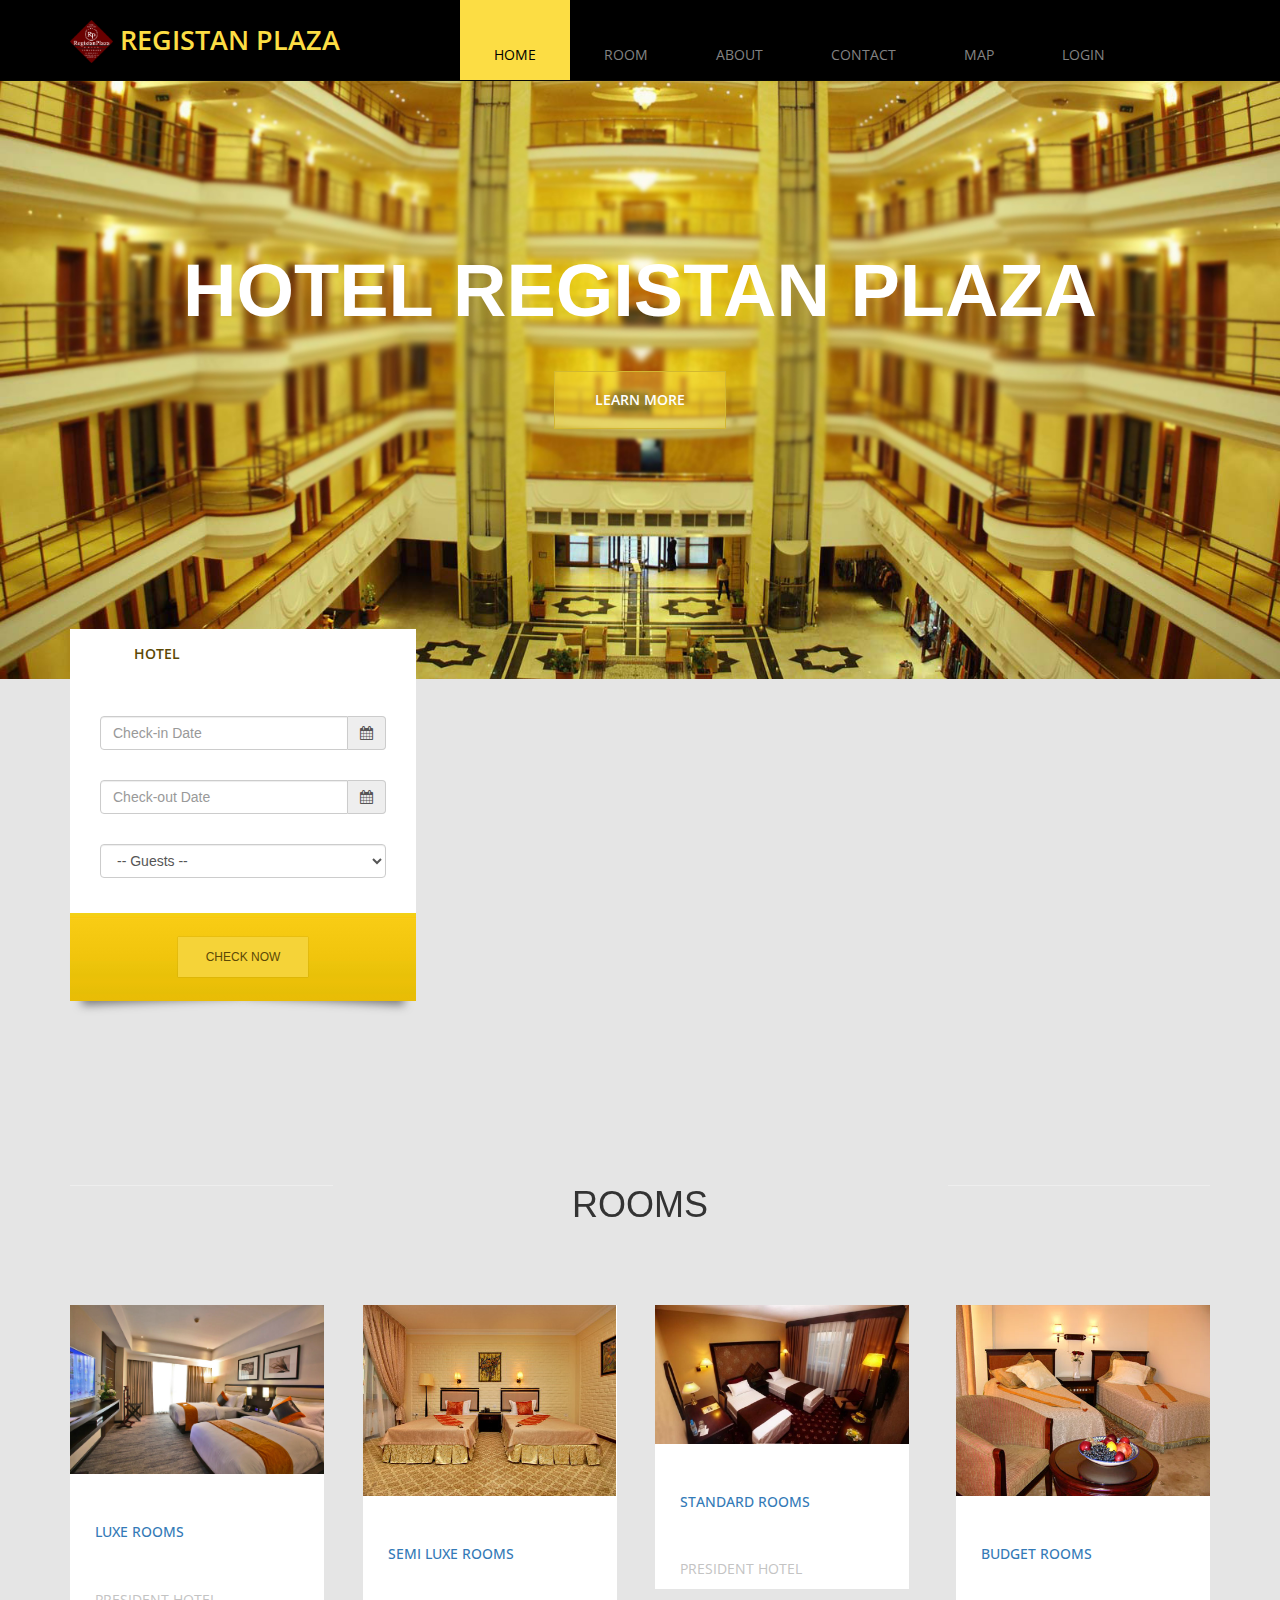
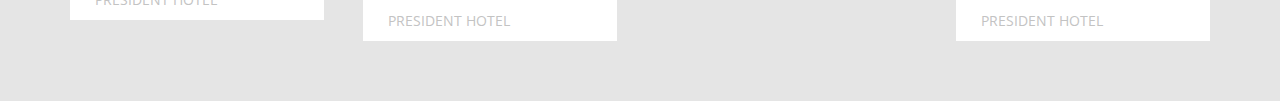
<file: index.html>
<!DOCTYPE html>
<html lang="en">
<head>
  <meta charset="utf-8">
  <meta http-equiv="X-UA-Compatible" content="IE=edge">
  <meta name="viewport" content="width=device-width, initial-scale=1">
  <title>Registan Plaza</title>
  <link rel="icon" href="imgs/logo.jpg">

  <link href='http://fonts.googleapis.com/css?family=Open+Sans:400,300,400italic,600,700' rel='stylesheet' type='text/css'>
  <link href="css/font-awesome.min.css" rel="stylesheet">
  <link href="css/bootstrap.min.css" rel="stylesheet">
  <link href="css/bootstrap-datetimepicker.min.css" rel="stylesheet">  
  <link href="css/flexslider.css" rel="stylesheet">
  <link href="css/Style.css" rel="stylesheet">
  <link href="css/fixPicture.css" rel="stylesheet">

	<link rel="stylesheet" href="https://maxcdn.bootstrapcdn.com/bootstrap/3.3.7/css/bootstrap.min.css">
	<script src="https://ajax.googleapis.com/ajax/libs/jquery/3.2.1/jquery.min.js"></script>
	<script src="https://maxcdn.bootstrapcdn.com/bootstrap/3.3.7/js/bootstrap.min.js"></script>



  </head>
  <body class="tm-gray-bg">
  	<!-- Header -->
  	<nav class="navbar navbar-inverse navbar-fixed-top">
  	<div class="tm-header">
  		<div class="container">
  			<div class="row">
  				<div class="col-lg-4 col-md-4 col-sm-2 tm-site-name-container"><a href="index.html">
  					<img src="imgs/logo.jpg" height="12%" width="12%" style="padding-bottom: 10px; margin-right: 3px" >
  					<span class="tm-site-name">Registan Plaza</span>	
  				</a>
  				</div>
	  			<div class="col-lg-8 col-md-8 col-sm-9">
	  				<div class="mobile-menu-icon">
		              <i class="fa fa-bars"></i>
		            </div>
	  				<nav class="tm-nav"> 
						<ul>
							<li><a href="index.html" class="active">Home</a></li>
							<li> <a href="#rooms_4">Room</a></li>
							<li><a href="about.html">About</a></li>							
							<li><a href="contact.html">Contact</a></li>
							<li><a href="qq.html">Map</a></li>
							<li><a href="#">Login</a></li>
							
					 </nav> 	
	  			</div>					
  	
       </nav>


	
	<!-- Banner -->
	<section class="tm-banner" >
		<!-- Flexslider -->
		
		<div class="flexslider flexslider-banner">
		  <ul class="slides">
		    <li>
			    <div class="tm-banner-inner">
					<h1 class="tm-banner-title">Hotel Registan Plaza</h1>
					
					<a href="#more" class="tm-banner-link">Learn more</a>	
				</div>
				<div style="background-attachment: fixed;">
				<img src="imgs/plaza1.jpg" alt="Banner 3" />
				</div>	
		    </li>		    
		  </ul>
		</div>	
		
	</section>

	<!-- gray bg -->	
	<section class="container tm-home-section-1" id="more">
		<div class="row">
			<div class="col-lg-4 col-md-4 col-sm-6">
				<!-- Nav tabs -->
				<div class="tm-home-box-1">
					<ul class="nav nav-tabs tm-white-bg" role="tablist" id="hotelCarTabs">
					    <li role="presentation" class="active">
					    	<a href="#hotel" aria-controls="hotel" role="tab" data-toggle="tab">Hotel</a>
					    </li>
					   
					</ul>

					<!-- Tab panes -->
					<div class="tab-content">
					    <div role="tabpanel" class="tab-pane fade in active tm-white-bg" id="hotel">
					    	<div class="tm-search-box effect2">
								<form action="#" method="post" class="hotel-search-form">
									<div class="tm-form-inner">
										
							          	<div class="form-group">
							                <div class='input-group date' id='datetimepicker1'>
							                    <input type='text' class="form-control" placeholder="Check-in Date" />
							                    <span class="input-group-addon">
							                        <span class="fa fa-calendar"></span>
							                    </span>
							                </div>
							            </div>
							          	<div class="form-group">
							                <div class='input-group date' id='datetimepicker2'>
							                    <input type='text' class="form-control" placeholder="Check-out Date" />
							                    <span class="input-group-addon">
							                        <span class="fa fa-calendar"></span>
							                    </span>
							                </div>
							            </div>
							            <div class="form-group margin-bottom-0">
							                <select class="form-control">
							            	 	<option value="">-- Guests -- </option>
							            	 	<option value="1">1</option>
												<option value="2">2</option>
												<option value="3">3</option>
												<option value="4">4</option>
												<option value="5p">5+</option>
											</select> 
							            </div>
									</div>							
						            <div class="form-group tm-yellow-gradient-bg text-center">
						            	<button type="submit" name="submit" class="tm-yellow-btn">Check Now</button>
						            </div>  
								</form>
							</div>
					    </div>					    			    
					</div>
				</div>								
			</div>

			


		</div>
	
		<section id="rooms_4">
		<div class="section-margin-top">
			<div class="row">				
				<div class="tm-section-header">
					<div class="col-lg-3 col-md-3 col-sm-3"><hr></div>
					<div class="col-lg-6 col-md-6 col-sm-6"><h2 class="tm-section-title">Rooms</h2></div>
					<div class="col-lg-3 col-md-3 col-sm-3"><hr></div>	
				</div>
			</div>
			<div class="row">
				<a data-target = "#LuxeRoom" data-toggle="modal">
				<div class="col-lg-3 col-md-3 col-sm-6 col-xs-6 col-xxs-12">
					<div class="tm-home-box-2">						
						<img src="imgs/luxe.jpg" alt="image" class="img-responsive">
						<h3>Luxe Rooms</h3>
						<p class="tm-date">President Hotel</p>
						
					</div>
				</div>
				</a>

				<a data-target = "#SemiLuxeRoom" data-toggle="modal">
				<div class="col-lg-3 col-md-3 col-sm-6 col-xs-6 col-xxs-12">
					<div class="tm-home-box-2">						
					    <img src="imgs/semiluxe.jpg" alt="image" class="img-responsive">
						<h3>Semi Luxe Rooms</h3>
						<p class="tm-date">President Hotel</p>
						
					</div>
				</div> </a>

				<a data-target = "#StandartRoom" data-toggle="modal">
				<div class="col-lg-3 col-md-3 col-sm-6 col-xs-6 col-xxs-12">
					<div class="tm-home-box-2">						
					    <img src="imgs/standart.jpg" alt="image" class="img-responsive">
						<h3>Standard Rooms</h3>
						<p class="tm-date">President Hotel</p>
						
					</div>
				</div> </a>

				<a data-target = "#Budget" data-toggle="modal">
				<div class="col-lg-3 col-md-3 col-sm-6 col-xs-6 col-xxs-12">
					<div class="tm-home-box-2 tm-home-box-2-right">						
					    <img src="imgs/b.jpg" alt="image" class="img-responsive">
						<h3>Budget Rooms</h3>
						<p class="tm-date">President Hotel</p>
						
					</div>
				</div> </a>
			</div>
			
					

		</div>
		</section>
	</section>		
	
<!-- =================================================================================================== -->
<!-- Modal for LuxeRoom -->

	<div id="LuxeRoom" class="modal fade" role="dialog">
       <div class="modal-dialog">

       <!-- Modal content-->
       <div class="modal-content">
         <div class="modal-header">
           <button type="button" class="close" data-dismiss="modal">&times;</button>
           <h4 class="modal-title">Luxe Room</h4>
           </div>
            <div class="modal-body">
            <img src="imgs/luxe.jpg" class = "img-rounded" height="50%" width="50%">
           <div>

			   <div class="row" style="margin: 3px">
						<br>
					<a data-toggle="tooltip" title="Wi-Fi" >		<img src="icons\wifi_ic.png" class="service" height="5%" width="5%"></a>
					<a data-toggle="tooltip" title="Air conditioner"><img src="icons\ac_ic.png" class="service" height="5%" width="5%"></a>
					<a data-toggle="tooltip" title="Bar" >			<img src="icons\bar_ic.png"  class="service" height="5%" width="5%"></a>
					<a data-toggle="tooltip" title="Bath" >			<img src="icons\bath_ic.png" class="service" height="5%" width="5%"></a>
					<a data-toggle="tooltip" title="Phone" >		<img src="icons\phone_ic.png" class="service"  height="5%" width="5%"></a>
					<a data-toggle="tooltip" title="Safe" >			<img src="icons\safe_ic.png"  class="service" height="5%" width="5%"></a>
					<a data-toggle="tooltip" title="Shower" >		<img src="icons\shower_ic.png" class="service" height="5%" width="5%"></a>
					<a data-toggle="tooltip" title="TV" class="service"><img src="icons\tv_ic.png" class="service" height="5%" width="5%"></a

			   </div>
		   </div>

            </div>
            <div class="modal-footer">            
            <button type="button" class="btn btn-default" data-dismiss="modal">Close</button>
        </div>
       </div>

     </div>
    </div>


	<script>
        $(document).ready(function(){
            $('[data-toggle="tooltip"]').tooltip();
        });
	</script>




<!-- Modal for SemiLuxeRoom -->
    <div id="SemiLuxeRoom" class="modal fade" role="dialog">
       <div class="modal-dialog">

       <!-- Modal content-->
       <div class="modal-content">
         <div class="modal-header">
           <button type="button" class="close" data-dismiss="modal">&times;</button>
           <h4 class="modal-title">Semi Luxe Room</h4>
           </div>
            <div class="modal-body">
            <img src="imgs/semiluxe.jpg" class = "img-rounded" height="50%" width="50%">
            <div class="row"> 
            </div>

            </div>
            <div class="modal-footer">            
            <button type="button" class="btn btn-default" data-dismiss="modal">Close</button>
        </div>
       </div>

     </div>
    </div>
    <!-- +++++++++++++++++++++++++++++++++++ -->
    <!-- Modal for Standart -->
    <div id="StandartRoom" class="modal fade" role="dialog">
       <div class="modal-dialog">

       <!-- Modal content-->
       <div class="modal-content">
         <div class="modal-header">
           <button type="button" class="close" data-dismiss="modal">&times;</button>
           <h4 class="modal-title">Standart Room</h4>
           </div>
            <div class="modal-body">
            <img src="imgs/standart.jpg" class = "img-rounded" height="50%" width="50%">
            <div class="row"> 
            </div>

            </div>
            <div class="modal-footer">            
            <button type="button" class="btn btn-default" data-dismiss="modal">Close</button>
        </div>
       </div>

     </div>
    </div>
 <!-- +++++++++++++++++++++++++++++++++++ -->
    <!-- Modal for Budget -->
    <div id="Budget" class="modal fade" role="dialog">
       <div class="modal-dialog">

       <!-- Modal content-->
       <div class="modal-content">
         <div class="modal-header">
           <button type="button" class="close" data-dismiss="modal">&times;</button>
           <h4 class="modal-title">Budget Room</h4>
           </div>
            <div class="modal-body">
            <img src="imgs/b.jpg" class = "img-rounded" height="50%" width="50%">
            <div class="row"> 
            </div>

            </div>
            <div class="modal-footer">            
            <button type="button" class="btn btn-default" data-dismiss="modal">Close</button>
        </div>
       </div>

     </div>
    </div>

<!-- ================================================================================================== -->
	
	<footer class="tm-black-bg">
		<div class="container">
			<div class="row">
				<p class="tm-copyright-text"> 53, Shokhrukh Str., Samarkand city, Uzbekistan</p>
			</div>
		</div>		
	</footer>
	<script type="text/javascript" src="js/jquery-1.11.2.min.js"></script>      	
  	<script type="text/javascript" src="js/moment.js"></script>							
	<script type="text/javascript" src="js/bootstrap.min.js"></script>					
	<script type="text/javascript" src="js/bootstrap-datetimepicker.min.js"></script>	
	<script type="text/javascript" src="js/jquery.flexslider-min.js"></script>
   	<script type="text/javascript" src="js/main-script.js"></script>      		
	
 </body>
 </html>
</file>
<file: css/fixPicture.css>
.plazaPic {
 
  /*  background-image: url("2.jpg");  */  
    /*min-height: 500px; */
    background-attachment: fixed;
    background-position: center;
    background-repeat: no-repeat;
    background-size: cover;
}
</file>
<file: css/Style.css>
/** 
 * Holiday Template
 * http://www.templatemo.com/tm-475-holiday
 *
 * COLOR CODES
 * Yellow	#FCDD44
 *
 */

/* CSS Resets */ 
ul,p {
	margin: 0; 
	padding: 0;
}
h1,h2,h3 {
	margin: 0;
	padding: 0;
}
h1,h2,h3,a,p { font-family: 'Open Sans', sans-serif; }
a:hover,
a:focus {
	text-decoration: none;
}

/* Header & Nav */
body { overflow-x: hidden; }
.tm-header {
	background: #000000;
	height: 80px;
	position: relative;
	z-index: 100;
}
.tm-site-name-container { padding-top: 20px; }
.tm-site-name {
	color: #FCDD44;
	font-size: 27px;
	font-weight: 600;
	text-transform: uppercase;
}
.tm-site-name:hover,
.tm-site-name:focus {
	color: #FF720B;
}
.mobile-menu-icon { display: none; }
.tm-nav {
	display: block;
	overflow: hidden;
}
.tm-nav li {
	list-style: none;
	float: left;
}
.tm-nav li a {
	color: #838383;
	display: block;
	padding: 45px 34px 15px 34px;
	text-transform: uppercase;
	transition: all 0.3s ease;
}
.tm-nav li a.active,
.tm-nav li a:focus,
.tm-nav li a:hover {
	background: #FCDD44;
	color: #000;
}

/* Banner */
.tm-banner-inner {
    height: auto;
    margin: auto;
    position: absolute;
    top: -20px;
    left: 0px;
    bottom: 0px;
    right: 0px;
    display: -webkit-flex;
    display: -ms-flexbox;
    display: flex;
    -webkit-flex-direction: column;
        -ms-flex-direction: column;
            flex-direction: column;
    -webkit-align-items: center;
        -ms-flex-align: center;
            align-items: center;
    -webkit-justify-content: center;
        -ms-flex-pack: center;
            justify-content: center;
}
.tm-banner-title,
.tm-banner-subtitle,
.tm-banner-link {
	text-transform: uppercase;
}
.tm-banner-title,
.tm-banner-subtitle {
	color: white;
}
.tm-banner-title {	
	font-size: 74px;
	font-weight: 600;
}
.tm-banner-subtitle { font-size: 34px; }
.tm-yellow-text { color: #FCDD44; }
.tm-banner-link {
	background: rgba(252, 221, 68, 0.39) none repeat scroll 0% 0%;
	border: 1px solid #D2B731;
	color: #FFF;
	font-weight: 600;
	display: inline-block;
	padding: 18px 40px;
	margin-top: 30px;
	transition: all 0.3s ease;
}
.tm-banner-link:hover,
.tm-banner-link:focus {
	background: rgba(252, 221, 68, 1);
	color: #000;
}
.flexslider.flexslider-banner {
	max-width: 100%;
	height: 100%;
	z-index: 0;
}
.flexslider.flexslider-banner .slides > li {
	text-align: center;
}
.flexslider.flexslider-banner .flex-direction-nav a:before {
	color: #FCDD44;
}
.flex-direction-nav a {
	height: 50px;
}

/* Section 1, index.html */
.tm-gray-bg { background-color: #E5E5E5; }
.tm-home-section-1 {
	position: relative;
	top: -50px;
}
.form-control {	border-radius: 0; }
.form-control:focus {
	border-color: #FCDD44;
	box-shadow: 0px 1px 1px rgba(0, 0, 0, 0.075) inset, 0px 0px 8px rgba(252, 221, 68, 0.6);
}
.tm-yellow-gradient-bg {
	/* Permalink - use to edit and share this gradient: http://colorzilla.com/gradient-editor/#f5d11d+0,f3d10e+1,efcf1c+2,fccd0d+4,f7ca0d+5,f9cb1e+6,f7cb10+7,f8cc14+8,f0c40c+54,edc50c+55,e9c108+71,ecc008+78,e6be06+91,e9bd06+93,e8bc06+100 */
	background: #f5d11d; /* Old browsers */ /* FF3.6+ */ /* Chrome,Safari4+ */ /* Chrome10+,Safari5.1+ */ /* Opera 11.10+ */ /* IE10+ */
	background: linear-gradient(to bottom,  #f5d11d 0%,#f3d10e 1%,#efcf1c 2%,#fccd0d 4%,#f7ca0d 5%,#f9cb1e 6%,#f7cb10 7%,#f8cc14 8%,#f0c40c 54%,#edc50c 55%,#e9c108 71%,#ecc008 78%,#e6be06 91%,#e9bd06 93%,#e8bc06 100%); /* W3C */
	filter: progid:DXImageTransform.Microsoft.gradient( startColorstr='#f5d11d', endColorstr='#e8bc06',GradientType=0 ); /* IE6-9 */
}
.tm-green-gradient-bg {
	/* Permalink - use to edit and share this gradient: http://colorzilla.com/gradient-editor/#2ec66b+0,2dc970+1,2ac96c+2,2bc76e+4,2bc869+5,2ac871+6,29c86c+7,28c76b+15,2bc76c+16,21bb61+73,1eb860+100 */
	background: #2ec66b; /* Old browsers */ /* FF3.6+ */ /* Chrome,Safari4+ */ /* Chrome10+,Safari5.1+ */ /* Opera 11.10+ */ /* IE10+ */
	background: linear-gradient(to bottom,  #2ec66b 0%,#2dc970 1%,#2ac96c 2%,#2bc76e 4%,#2bc869 5%,#2ac871 6%,#29c86c 7%,#28c76b 15%,#2bc76c 16%,#21bb61 73%,#1eb860 100%); /* W3C */
	filter: progid:DXImageTransform.Microsoft.gradient( startColorstr='#2ec66b', endColorstr='#1eb860',GradientType=0 ); /* IE6-9 */
}
.tm-red-gradient-bg {
	/* Permalink - use to edit and share this gradient: http://colorzilla.com/gradient-editor/#e97262+0,ef6865+1,ed6c5f+2,f07162+4,f17062+5,eb6f67+6,ec6c5f+7,ec6b5e+18,eb5d4f+56,e95242+100 */
	background: #e97262; /* Old browsers */ /* FF3.6+ */ /* Chrome,Safari4+ */ /* Chrome10+,Safari5.1+ */ /* Opera 11.10+ */ /* IE10+ */
	background: linear-gradient(to bottom,  #e97262 0%,#ef6865 1%,#ed6c5f 2%,#f07162 4%,#f17062 5%,#eb6f67 6%,#ec6c5f 7%,#ec6b5e 18%,#eb5d4f 56%,#e95242 100%); /* W3C */
	filter: progid:DXImageTransform.Microsoft.gradient( startColorstr='#e97262', endColorstr='#e95242',GradientType=0 ); /* IE6-9 */
}
.tm-yellow-gradient-bg,
.tm-green-gradient-bg,
.tm-red-gradient-bg {
	display: -webkit-flex;
	display: -ms-flexbox;
	display: flex;
	-webkit-align-items: center;
	    -ms-flex-align: center;
	        align-items: center;
	height: 88px;
}
.tm-city-price-container {
	padding: 30px 0;
	font-size: 16px;
	color: white;
	text-transform: uppercase;
	-webkit-justify-content: space-around;
	    -ms-flex-pack: distribute;
	        justify-content: space-around;
}
.tm-city-price-container:hover { font-weight: 600; }
.tm-yellow-btn {
	width: 130px;
	height: 40px;
	background-color: #F5D338;
	border: medium none;
	color: #5C4905;
	font-size: 12px;
	margin: 24px auto;
	text-transform: uppercase;
	box-shadow: 0px 0px 1px 0px rgba(0, 0, 0, 0.3);
}
.tm-yellow-btn:hover,
.tm-yellow-btn:focus {
	background-color: #F9E58B;
}
.tm-form-inner { padding: 35px 30px 5px; }

/*http://cssdeck.com/labs/different-css3-box-shadows-effects*/
/*==================================================
 * Effect 2
 * ===============================================*/
.effect2
{
  position: relative;
}
.effect2:before, .effect2:after
{
  z-index: -1;
  position: absolute;
  content: "";
  bottom: 15px;
  left: 10px;
  width: 50%;
  top: 80%;
  max-width:160px;
  background: #777;
  box-shadow: 0 15px 10px #777;
  -webkit-transform: rotate(-3deg);
  transform: rotate(-3deg);
}
.effect2:after
{
  -webkit-transform: rotate(3deg);
  transform: rotate(3deg);
  right: 10px;
  left: auto;
}
.tm-white-bg {
	background-color: #fff;
}
.tm-home-box-1 {
	width: 346px;
	height: 436px;
}
.tm-home-box-1-center {
	margin: 0 auto;
}
.tm-home-box-1-right,
.tm-home-box-2-right {
	margin-left: auto;
}
.input-group-addon { border-radius: 0; }
#hotelCarTabs {
	border-bottom: none;
	height: 52px;
}
#hotelCarTabs li {
	width: 50%;
	height: 100%;
}
#hotelCarTabs > li > a {
	margin-right: 0;
	padding-top: 15px;
	padding-bottom: 15px;
	text-align: center;
	text-transform: uppercase;
	background: transparent linear-gradient(to bottom, #F5D11D 0%, #F3D10E 1%, #EFCF1C 2%, #FCCD0D 4%, #F7CA0D 5%, #F9CB1E 6%, #F7CB10 7%, #F8CC14 8%, #F0C40C 54%, #EDC50C 55%, #E9C108 71%, #ECC008 78%, #E6BE06 91%, #E9BD06 93%, #E8BC06 100%) repeat scroll 0% 0%;
	border: none;
	border-radius: 0;
	color: #5C4905;
	font-weight: 600;
}
#hotelCarTabs > li > a:hover,
#hotelCarTabs > li > a:focus {
	border: none;
	background: #F9E58B;
}
#hotelCarTabs > li.active > a, 
#hotelCarTabs > li.active > a:focus, 
#hotelCarTabs > li.active > a:hover
{
	background: transparent;
	border: none;	
}
/* Footer */
.tm-black-bg { background-color: #000; }
.tm-copyright-text {
	color: white;
	text-align: center;
	padding-top: 20px;
	padding-bottom: 20px;
}
.tm-copyright-text a {
	color: #FCDD44;
}

.tm-copyright-text a:hover {
	color: white;
}

.hotel-search-form .form-group { margin-bottom: 30px; }

/*Section 2, index.html */
.section-margin-top { margin-top: 100px; }
hr { border-top: 1px solid #111010; }
.tm-section-header {
	margin-bottom: 70px;
	overflow: hidden;
}
.tm-section-title {
	text-align: center;
	text-transform: uppercase;
	font-size: 36px;
	font-weight: 300;
}
.tm-home-box-2 {
	background-color: white;
	max-width: 254px;
}
.tm-home-box-2 h3 {
	font-size: 14px;
	padding: 30px 25px;
	text-transform: uppercase;
}
.tm-date {
	color: #c3c3c3;
	padding: 10px 25px;
	text-transform: uppercase;
}
.tm-home-box-2-container {
	border-top: 1px solid #DDD;
	overflow: hidden;
}
.tm-home-box-2-link {
	display: inline-block;
	height: 100%;
	color: black;	
	transition: all 0.3s ease;
	text-align: center;
}
.tm-home-box-2-link:hover,
.tm-home-box-2-link:focus {
	color: #FCDD44;
}
.border-left { border-left: 1px solid #DDD; }
.border-right {	border-right: 1px solid #DDD; }
.tm-home-box-2-icon {
	padding: 20px;
	width: 60px;
	height: 60px;
	font-size: 1.4em;
}
.tm-home-box-2-description {
	display: inline-block;
	text-align: center;
	text-transform: uppercase;
	width: 125px;
	padding-bottom: 18px;
}
.tm-home-box-2-description.box-3 { width: 175px; }
.home-description {
	margin: 50px auto;
	padding: 0 30px;
	text-align: center;
}

.tm-home-box-3 {
	margin-bottom: 50px;
	max-width: 555px;
	overflow: hidden;
}
.tm-home-box-3-img-container { float: left; }
.tm-home-box-3-info {
    height: 225px;
    max-width: 305px;
    float: right;
    border: 1px solid #CCC;
	border-left: none;
}
.tm-home-box-3-description { padding: 40px 30px 44px; }
.section-padding-bottom { padding-bottom: 60px; }

/* Tours */
.tm-tours-box-1 {
	width: 100%;
	max-width: 532px;
	margin-bottom: 50px;
}
.tm-tours-box-1-info {
	background: white;
	padding: 40px;
	overflow: hidden;
}
.tm-tours-box-1-info-left,
.tm-tours-box-1-info-right {
	float: left;
	width: 50%;
}
.tm-tours-box-1-info-left {
	border-right: 1px solid #B1B1B1;
	padding-right: 30px;
}
.tm-tours-box-1-info-right { padding-left: 30px; }
.margin-bottom-20 { margin-bottom: 20px; }
.margin-bottom-30 { margin-bottom: 30px; }
.gray-text { color: #B1B1B1; }
.tours-1-description { line-height: 1.8; }
.tm-tours-box-1-link { overflow: hidden }
.tm-tours-box-1-link-left { 
	background-color: #1CA7C8;
	padding: 20px 30px;
	float: left;
	width: 75%;
	text-transform: uppercase;
}
.tm-tours-box-1-link-right {
	float: left;
	background-color: #1687A6;
	font-weight: 600;
	font-size: 18px;
	display: block;
	padding: 17px 30px;
	width: 25%;
	transition: all 0.3s;
	text-align: center;
}
.tm-tours-box-1-link-right:hover,
.tm-tours-box-1-link-right:focus {
	color: white;
	background-color: #1D98B9;
}
.tm-tours-box-1-link-left,
.tm-tours-box-1-link-right {
	color: white;
	height: 60px;
}
.tm-tours-box-2 {
	max-width: 254px;
	width: 100%;
}
.tm-tours-box-2-info h3 {
	font-size: 14px;
	text-transform: uppercase;
	padding-bottom: 20px;
	border-bottom: 1px solid #b1b1b1;
}
.tm-tours-box-2-info {
    padding: 20px;
    border-left: 1px solid #E4E4E4;
    border-right: 1px solid #E4E4E4;
}
.tm-tours-box-2-link {
	display: block;
	padding-top: 20px;
	padding-bottom: 20px;
	text-align: center;
	background-color: #8C8C8C;
	color: white;
	text-transform: uppercase;
	transition: all 0.3s ease;
}
.tm-tours-box-2-link:hover,
.tm-tours-box-2-link:focus {
	color: white;
	background-color: #E8BA0F;
}

.margin-bottom-15 { margin-bottom: 15px; }
.margin-bottom-5 { margin-bottom: 5px; }

/* About */
.about-section { margin-top: 150px; }
.tm-about-box-1 {
	background-color: white;
	width: 255px;
	height: 380px;
	padding: 30px;
	text-align: center;
}
.tm-about-box-1-img {
	display: block;
	margin: 0 auto 30px;
	border-radius: 50%;
	border: 5px solid #d4d4d4;
	transition: all 0.3s ease;
}
.tm-about-box-1-img:hover,
.tm-about-box-1-img:focus {
	border: 5px solid #E8BA0F;	
}
.tm-about-box-1-title {
	font-size: 17px;
	font-style: italic;
	text-transform: uppercase;
	margin-bottom: 15px;
}
.tm-about-box-1-title span {
	font-size: 14px;
	font-style: normal;
	text-transform: none;
}
.tm-social-icon {
	color: #B1B1B1;
	font-size: 18px;
	padding: 0 10px;
}
.tm-social-icon:hover {	color: #E8BA0F; }
.tm-testimonials-box {
	width: 272px;
	height: 530px;
	background-color: #E8BA0F;
	float: left;
}
.tm-testimonials-title {
	background-color: rgb(96, 104, 116);
	color: white;
	padding: 20px;
	text-align: center;
	text-transform: uppercase;
	font-weight: 300;
}
.tm-testimonials-content {
	padding: 30px;
	text-align: center;
	font-style: italic;
}
.tm-testimonial {
	padding-top: 20px;
	padding-bottom: 15px;
}
.tm-what-we-do-right {
	float: right;
	margin-left: 30px;
	max-width: 820px;
	width: 100%;
}
.tm-about-box-2 { overflow: hidden; }
.tm-about-box-2-img,
.tm-about-box-2-text {
	float: left;
}
.tm-about-box-2-text {
	margin-left: 40px;
	max-width: 440px;
	width: 100%;
}
.tm-about-box-2-title {
	text-transform: uppercase;
	text-align: left;
	margin-bottom: 30px;
}
.tm-about-box-2-description {
	text-align: left;
	margin-bottom: 20px;
}
.tm-about-box-2-footer {
	border-top: 1px solid #ddd;
	border-bottom: 1px solid #ddd;
	text-align: right;
	text-transform: uppercase;
	padding-top: 10px;
	padding-bottom: 10px;
}

/* Flexslider */
.flex-caption,
.flexslider.flexslider .slides img {
	float: left;
}
.flex-caption {
  width: 572px;
  padding: 40px;
  left: 0;
  bottom: 0;
  font-size: 14px;
  line-height: 18px;
}
.flexslider.flexslider-banner .slides img { 
	display: block;
	width: 100%; 
}
.flexslider {
	border: none;
	border-radius: 0;
	margin: 0 auto;	
	width: 100%;
}
.flexslider.flexslider-about {
	max-width: 1100px;
}
.flexslider.flexslider-about img {
	max-width: 528px;
}
.slider-title {
	font-style: italic;
	font-weight: 600;
	margin-bottom: 25px;
	text-transform: uppercase;
}
.slider-subtitle {
	font-size: 18px;
	margin-bottom: 30px;
	text-align: left;
}
.slider-description {
	color: #B1B1B1;
	line-height: 1.6;
	margin-bottom: 40px;
	text-align: justify;
}
.slider-social { text-align: right; }

/* Contact */
.tm-contact-box-1 {
	background-color: #F4F4F4;
	padding: 40px;
}
.contact-image { 
	float: left; 
	widthh: 100%;
	max-width: 494px;
}
.contact-text {
	float: left;
	margin-left: 40px;
	max-width: 550px;
	width: 100%;
}
.effect2-contact::before, 
.effect2-contact::after {
	max-width: 550px;
}
#google-map {
	height: 335px;
	width: 100%;
}
.tm-submit-btn {
	background: #f5d11d; /* Old browsers */ /* FF3.6+ */ /* Chrome,Safari4+ */ /* Chrome10+,Safari5.1+ */ /* Opera 11.10+ */ /* IE10+ */
	background: linear-gradient(to bottom,  #f5d11d 0%,#f3d10e 1%,#efcf1c 2%,#fccd0d 4%,#f7ca0d 5%,#f9cb1e 6%,#f7cb10 7%,#f8cc14 8%,#f0c40c 54%,#edc50c 55%,#e9c108 71%,#ecc008 78%,#e6be06 91%,#e9bd06 93%,#e8bc06 100%); /* W3C */
	filter: progid:DXImageTransform.Microsoft.gradient( startColorstr='#f5d11d', endColorstr='#e8bc06',GradientType=0 ); /* IE6-9 */
	width: 100%;
	border: none;
	height: 40px;
	text-transform: uppercase;
	font-style: italic;
	font-size: 12px;
	font-weight: 600;
}
.tm-submit-btn:hover { background: #f5d11d; }
.contact-social { margin-top: 20px; }
.contact-social .fa { color: white; }
.tm-social-facebook { background-color: #4A7DBB; }
.tm-social-dribbble { background-color: #E4588E; }
.tm-social-twitter { background-color: #77D1EE; }
.tm-social-instagram { background-color: #527AA1; }
.tm-social-google-plus { background-color: #CE5754; }
.contact-social .tm-social-icon {
    padding: 5px 0;
    width: 35px;
    height: 35px;
    display: inline-block;
    text-align: center;
    margin-right: 10px;
}
.contact-social .tm-social-icon:last-child { margin-right: 0; }

@media screen and (max-width: 1199px) {
	.tm-banner-title { font-size: 50px; }
	.tm-banner-subtitle { font-size: 30px; }
	.tm-home-section-1 { top: -20px; }
	.tm-home-box-1 {
		width: 300px;
		height: 388px;
	}
	.hotel-search-form .form-group { margin-bottom: 18px; }
	.tm-home-box-2-description { padding-bottom: 15px; }
	.tm-home-box-3 {
		margin-left: auto;
		margin-right: auto;
	}
	.tm-home-box-2-description.box-3 { width: 185px; }
	.tm-about-box-1 {
		width: 215px;
		padding: 24px 15px;
	}
	.tm-testimonials-box { width: 220px; }
	.tm-testimonials-content { padding: 20px; }
	.tm-what-we-do-right { max-width: 685px; }
	.tm-about-box-2-img {
		max-width: 280px;
		height: auto;
	}
	.tm-about-box-2-text { max-width: 360px; }
	.flex-caption {	
		padding: 25px; 
		max-width: 500px;
	}
	.flexslider.flexslider-about .slides img {
		max-width: 450px;
	}
	.slider-title {
		margin-bottom: 15px; 
	}
	.slider-subtitle { 
		margin-bottom: 20px;	
	}
	.slider-description {
		margin-bottom: 20px;
		line-height: 1.3;
	}
	.tm-contact-box-1 {	padding: 30px; }
	.contact-image { max-width: 450px; }
	.contact-text {	max-width: 400px; }
	.flexslider.flexslider-about .slides img { width: 450px;	}	
}

@media screen and (max-width: 1199px) and (min-width: 992px) {
	.tm-home-box-2-description { width: 94px; }
	.tm-home-box-2-icon {
		padding: 18px;
		width: 55px;
		height: 55px;
	}
	.tm-home-box-3-description { padding-bottom: 47px; }
}

@media screen and (max-width: 991px) {
	.tm-home-box-1 {
		margin-bottom: 50px;
		width: 346px;
		height: 436px;
	}
	.tm-home-box-2 { margin: 0 auto 30px; }
	.tm-home-box-2-description {
		width: 125px;
		vertical-align: top;
	}
	.tm-home-box-2-description.box-3 { width: 175px; }
	.hotel-search-form .form-group { margin-bottom: 30px; }
	.home-description {	margin: 40px auto 40px;	}
	.tm-tours-box-1-link-left {	width: 65%;	}
	.tm-tours-box-1-link-right { width: 35%; }
	.tm-tours-box-2 { margin: 0 auto 30px; }
	.tm-about-box-1 {
		margin: 0 auto 30px;
		width: 100%;
	}
	.tm-what-we-do-right {
		float: none;
		margin-left: 0;
		max-width: 100%;
	}
	.tm-about-box-2-img { max-width: 100%; }
	.tm-about-box-2-text { max-width: 340px; }
	.tm-testimonials-box {
	    max-width: 340px;
	    width: 100%;
	    margin: 30px auto 0;
	    float: none;
	    height: auto;
	}
	.flexslider.flexslider-about,
	.flexslider.flexslider-about .slides img, 
	.flex-caption {
		max-width: 528px;
		width: 100%;
	}
	.flexslider .slides img, 
	.flex-caption {
		width: 100%;
	}
	.contact-text {
		margin-left: 0;
		margin-top: 50px;
		max-width: 100%;
	}
	.tm-contact-form-input { margin-top: 50px; }
}

@media screen and (max-width: 767px) {
	
	/* http://www.impressivewebs.com/animate-display-block-none/
	 * Comment by Jon Christensen
	 */
	.tm-nav.show {
		opacity: 1;
		height: auto;
		transition: opacity 1s, height 0;
	}
	.tm-nav {
	    opacity: 0;
		transition: opacity 1s, height 0 1s;
		height: 0;
	    position: fixed;
	    z-index: 1000;
	    top: 69px;
	    right: 15px;
	    background: rgba(15,15,15,0.7);
	    transition: all 0.3s ease;
	}
	.tm-nav li { float: none; }
	.tm-nav li a {
		color: white;
	    display: block;
	    padding: 20px 30px 20px;
	}
	.mobile-menu-icon {
	    display: block;
	    cursor: pointer;
	    color: #FCDD44;
	    font-size: 30px;
	    position: fixed;
	    top: 15px;
	    right: 15px;
	    background-color: rgba(15, 15, 15, 0.7);
	    padding: 6px 15px;
	    z-index: 1000;
	}
	.- { height: 400px;	}
	.tm-banner-title { font-size: 40px;	}
	.tm-banner-subtitle { font-size: 24px; }
	.tm-banner-inner { top: 0; }
	.tm-banner-link {
		padding: 12px 30px;
		margin-top: 10px;
	}
/* 	.tm-banner, .flexslider.flexslider-banner .slides img { height: 500px; } */
	.tm-home-box-1 {
		margin-left: auto;
		margin-right: auto;
		max-width: 100%;
	}
	.tm-home-box-1-2 { height: auto; }
	.tm-tours-box-1 {
		margin-left: auto;
		margin-right: auto;
	}
	.tm-what-we-do-right { text-align: center; }
	.section-margin-top.about-section {	margin-top: 120px; }
	.tm-section-header { margin-bottom: 40px; }
	.tm-about-box-1 {
		width: 100%;
		max-width: 300px;
		padding: 30px;
	}
	.tm-about-box-2-img, 
	.tm-about-box-2-text {
		float: none;
	}
	.tm-about-box-2-text { margin: 30px auto; }
}

@media screen and (max-width: 600px) {
	.col-xxs-12 { width: 100%; }
	.section-margin-top { margin-top: 50px;	}
	.tm-banner-title {
    	font-size: 30px;
	}
	.tm-banner-subtitle { font-size: 16px; }
	.tm-banner-link { 
		padding: 10px 25px;
	}
	.tm-home-section-1 { top: 0; }
	.tm-home-box-3-img-container,
	.tm-home-box-3-info {
		float: none;
	}
	.tm-home-box-3-info {
		max-width: 250px;
		border: 1px solid #CCC;
		border-top: none;
	}
	.tm-home-box-3-description {
	    padding-top: 30px;
	    padding-bottom: 34px;
	}
	.tm-home-box-3 { max-width: 250px; }
	.tm-home-box-2-description.box-3 { width: 120px; }
}

@media screen and (max-width: 420px) {
	.tm-banner-title { font-size: 20px;	}
	.tm-banner-subtitle { font-size: 12px; }
	.tm-banner-link { padding: 5px 10px; }
	.tm-tours-box-1-info-left,
	.tm-tours-box-1-info-right {
		float: none;
		width: 100%;
	}
	.tm-tours-box-1-info-left {
		border-right: none;
		border-bottom: 1px solid #B1B1B1;
		padding-right: 0;
		padding-bottom: 30px;	
	}
	.tm-tours-box-1-info-right {
		padding-left: 0;
		padding-top: 30px;		
	}
	.tm-tours-box-1-link-left,
	.tm-tours-box-1-link-right {
		float: none;
		width: 100%;
		text-align: center;
	}
}

@media screen and (max-width: 400px) {
	.tm-section-title {	font-size: 28px; }
}
</file>
